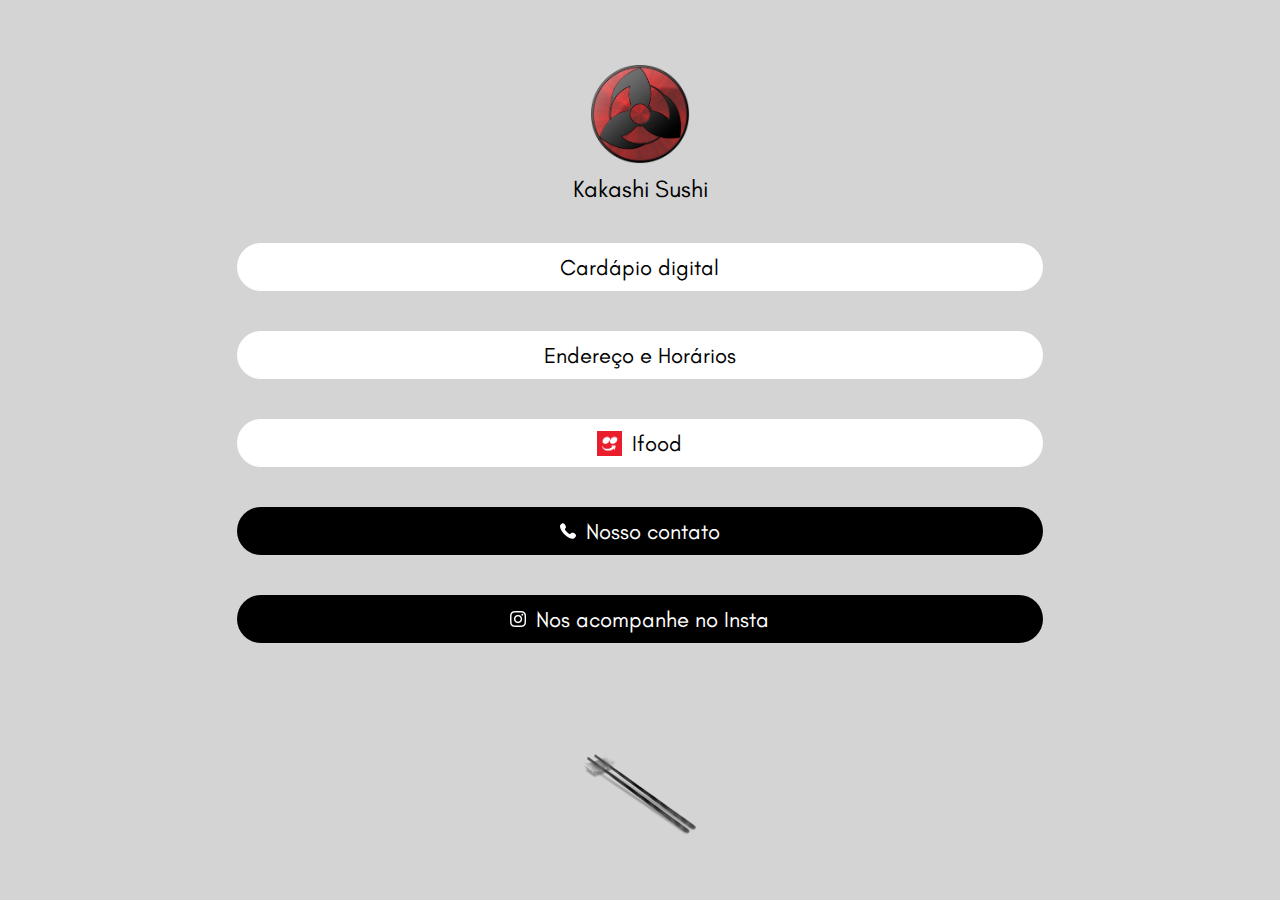
<file: index.html>
<!DOCTYPE html>
<html lang="pt-br">
<head>
    <meta charset="UTF-8">
    <meta name="viewport" content="width=device-width, initial-scale=1.0">
    <link rel="stylesheet" href="style.css">
    <link rel="shortcut icon" href="imgs/logo.png" type="image/x-icon">
    <title>Kakashi Sushi</title>
</head>
<body>
    <div class="bio">
        <div class="logo">
            <img src="imgs/logo.png" alt="Logo" class="logo-img">
            <p>Kakashi Sushi</p>
        </div>
        <div class="cards">
            <div class="card white"><a href="https://kakashisushi.netlify.app/cardapio.html" class="white">Cardápio digital</a></div>
            <div class="card white"><a href="https://kakashisushi.netlify.app/address.html" class="white">Endereço e Horários</a></div>
            <div class="card white"><a href="https://www.ifood.com.br/delivery/sao-paulo-sp/kakashi-sushi-jaguare" class="white"><img src="imgs/ifood.png" width="25px" style="background-color: transparent;"> Ifood</a></div>
            <div class="card brown"><a href="https://wa.me/5511984484117" class="brown"><img src="imgs/telefone.png" style="background-color: transparent;"> Nosso contato</a></div>
            <div class="card brown"><a href="https://www.instagram.com/kakashi_sushi01/" class="brown"><img src="imgs/instagram.png" style="background-color: transparent;"> Nos acompanhe no Insta</a></div>
        </div>
        <img src="imgs/bambu.png" alt="bambu" class="bambu"> 
    </div>
</body>
</html>
</file>
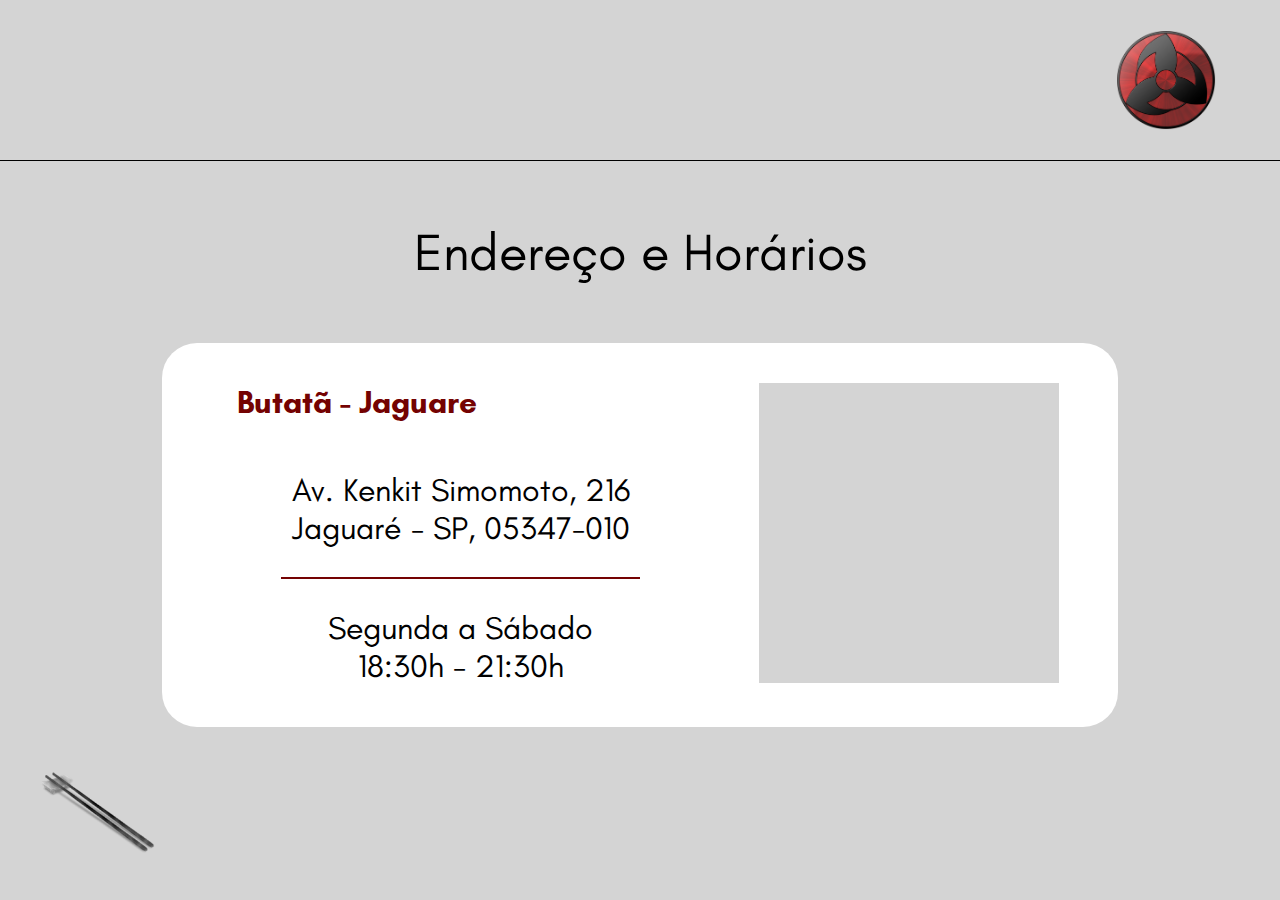
<file: address.html>
<!DOCTYPE html>
<html lang="pt-br">
<head>
    <meta charset="UTF-8">
    <meta name="viewport" content="width=device-width, initial-scale=1.0">
    <link rel="stylesheet" href="style.css">
    <link rel="shortcut icon" href="imgs/bambu.png" type="image/x-icon">
    <title>Kakashi Sushi</title>
</head>
<body>
    <div class="address">
        <div class="logo-address">
            <img src="imgs/logo.png" alt="Logo" class="logo-img">
        </div>
        <div class="whiteline"></div>
        <p class="title-address">Endereço e Horários</p>
        <div class="card-address">
            <div class="right">
                <p>Butatã - Jaguare</p>
                <div class="info-address">
                    <p>Av. Kenkit Simomoto, 216<br>   
                        Jaguaré - SP, 05347-010</p>
                    <div class="brownline"></div>
                        <p>Segunda a Sábado<br>
                            18:30h - 21:30h</p>
                </div>
            </div>
            <div class="left">
                <iframe src="https://www.google.com/maps/embed?pb=!1m18!1m12!1m3!1d1828.720568882703!2d-46.740026461121495!3d-23.55259489470147!2m3!1f0!2f0!3f0!3m2!1i1024!2i768!4f13.1!3m3!1m2!1s0x94ce5604cfe187a9%3A0x4c4e7f417732485f!2sAv.%20Kenkiti%20Simomoto%2C%20216%20-%20Jaguar%C3%A9%2C%20S%C3%A3o%20Paulo%20-%20SP%2C%2005347-010!5e0!3m2!1sen!2sbr!4v1692985417457!5m2!1sen!2sbr" width="300" height="300" style="border:0;" allowfullscreen="" loading="lazy" referrerpolicy="no-referrer-when-downgrade"></iframe></iframe>
            </div>
        </div>
        <div>
            <img src="imgs/bambu.png" alt="bambu" class="bambu-address">
        </div>
    </div>
</body>
</html>
</file>
<file: style.css>
@font-face {
    font-family: 'GlaRegular';
    src: url('fonts/GlacialIndifference-Regular.otf') format('opentype');
    font-weight: 300;
    font-style: light;
}
@font-face {
    font-family: 'GlaBold';
    src: url('fonts/GlacialIndifference-Bold.otf') format('opentype');
    font-weight: bold;
}
*{
    margin: 0px;
    padding: 0px;
    text-decoration: none;
    background: #D4D4D4;
}
*::selection{
    background-color: #ffffff15;
}
.bio{
    display: flex;
    align-items: center;
    justify-content: center;
    flex-direction: column;
    margin: auto;
    width: 70%;
}
.logo{
    margin-top: 5vw;    
    display: flex;
    align-items: center;
    justify-content: center;
    flex-direction: column;
    color: #000;
    font-family: 'GlaRegular';
    font-size: 24px;
}
.logo img{
    width: 100px;
    height: 100px;
    margin-bottom: 10px;
}
.cards{
    font-family: 'GlaRegular';
    width: 100%;
    display: flex;
    align-items: center;
    justify-content: center;
    flex-direction: column;
}
.card{
    cursor: pointer;
    width: 90%;
    height: 48px;
    display: flex;
    align-items: center;
    justify-content: center;
    flex-direction: column;
    border-radius: 30px;
    margin-top: 40px;
    transition: 0.5s;
}
.white{
    background-color: #FFF;
    color: #000;
    font-family: 'GlaRegular';
    font-size: 22px;
}
.white a,.brown a{
    transition: 0.5s;
    background-color: transparent;
}
.card a{
    display: flex;
    align-items: center;
    justify-content: center;
}
.card a img{
    margin-right: 10px;
}
.white:hover{
    background-color: #ebe9e9;
}
.brown{
    background: #000000;
    color: #ffffff;
    font-family: 'GlaRegular';
    font-size: 22px;
}
.brown:hover{
    background-color: #2d2d2d;
}
.bambu{
    position: absolute;
    bottom: 5%;
    width: 120px;
    height: 120px;
}
@media (max-width: 950px){
    .bio{
        display: flex;
        align-items: center;
        justify-content: center;
        flex-direction: column;
        margin: auto;
        width: 90%;
    }

}
@media (max-width: 450px){
    .bio{
        display: flex;
        align-items: center;
        justify-content: center;
        flex-direction: column;
        margin: auto;
        width: 100%;
    }

}
@media (max-height: 670px){
    .bambu{
        position: absolute;
        bottom: 0%;
        width: 61px;
        height: 76px;
    }
}
@media (max-height: 870px){
    .bambu{
        display: none;
    }
}
/*Address*/
.address{
    display: flex;
    align-items: center;
    justify-content: center;
    flex-direction: column;
}
.logo-address{   
    display: flex;
    margin: 30px auto;
    width: 90%;
    align-items: end;
    justify-content: center;
    flex-direction: column;
    color: #FFF;
    font-family: 'GlaRegular';
    font-size: 22px;
}
.logo-address img{
    width: 100px;
    height: 100px;  
}
.whiteline{
    height: 1px;
    width: 100%;
    background-color: #000;
}
.title-address{
    transition: 1s;
    margin: 60px 0px;
    color: #000;
    font-family: 'GlaRegular';
    font-size: 52px;
}

.card-address{
    transition: 1s;
    width: 45%;
    background-color: #FFF;
    border-radius: 35px;
    display: flex;
    justify-content: space-around;
    padding: 40px 30px;
}
.right,.width{
    display: flex;
    flex-direction: column;
    width: 50%;
    background: transparent;
}
.right{
    padding: 0px 15px;
}
.left{
    background-color: transparent;
}
.width{
    display: flex;
    flex-direction: column;
    width: 50%;
}
.info-address{
    display: flex;
    align-items: center;
    justify-content: center;
    flex-direction: column;
    background: transparent;
}
.card-address .right .info-address,.card-address .right .info-address p {
    background-color: transparent;
    color: #000;
    font-family: 'GlaRegular';
}
.card-address .right p:first-child:not(.card-address .right .info-address p:first-child){
    background-color: transparent;
    font-family: 'GlaBold';
    color: rgb(116, 2, 2);
    font-size: 3.5vh;
    margin-bottom: 50px;

}
.card-address .right .info-address p{
    font-size: 32px;
    text-align: center;
}
.brownline{
    height: 2px;
    width: 80%;
    background-color: rgb(116, 2, 2);
    margin: 30px 0px;
}
.bambu-address{
    position: absolute;
    bottom: 3%;
    left: 3%;
    width: 120px;
    height: 120px;
}

@media (max-width: 1600px){
    .card-address{
        width: 60%;
        background-color: #FFF;
        border-radius: 35px;
        display: flex;
        justify-content: space-around;
        padding: 40px 30px;
    }
}

@media (max-width: 1300px){
    .card-address{
        width: 70%;
        background-color: #FFF;
        border-radius: 35px;
        display: flex;
        justify-content: space-around;
        padding: 40px 30px;
    }
}
@media (max-width: 1050px){
    .card-address{
        width: 80%;
        background-color: #FFF;
        border-radius: 35px;
        display: flex;
        justify-content: space-around;
        padding: 40px 30px;
    }
}

@media (max-width: 750px){
    .right,.left{
        width: 80%;
        display: flex;
        align-items: center;
        justify-content: center;
        text-align: center;
    }
    .card-address .right p:first-child:not(.card-address .right .info-address p:first-child) {
    margin: 15px;
    }
    .title-address{
        margin: 10px 0px;
        color: #000;
        font-family: 'GlaRegular';
        font-size: 32px;
    }
    .card-address .right .info-address p {
        font-size: 18px;
    }
    .card-address{
        width: 100%;
        background-color: #FFF;
        border-radius: 0px;
        display: flex;
        justify-content: center;
        align-items: center;
        flex-direction: column;
        padding: 10px 20px;
    }
    .left{
        margin: 20px 0px;
    }
    .whiteline{
        display: none;
    }
    .logo-address{   
        display: flex;
        margin: 10px auto;
        width: 90%;
        align-items: center;
        justify-content: center;
        flex-direction: column;
        color: #FFF;
        font-family: 'GlaRegular';
        font-size: 22px;
    }
    .bambu-address{
        display: none;
    }
    .brownline{
        height: 1.5px;
        width: 100%;
        background-color: #6D4B49;
        margin: 15px 0px;
    }
}

@media (max-width: 450px){
    .bambu-address{
        display: none;
    }
}
/*Cardápio*/
::-webkit-scrollbar {
    display: none;
}

.cardapio{
    display: flex;
    font-family: 'GlaRegular';
    
}
.cardapio-side{
    width: 50%;
    padding: 1vw 3vw 0;
    margin-bottom: 50px;
}
.cardapio-title{
    font-size: 44px;
    margin-bottom: 30px;
    margin-top: 30px;
}
.cardapio-information{
    margin-top: 20px;
    border-bottom: #2d2d2d 3px solid;
}
.cardapio-produto{
    font-size: 27px;
    display: flex;
    align-items: top;
    justify-content: space-between;
    margin-bottom: 15px;
}
.cardapio-values{
    font-size: 27px;
    display: flex;
    align-items: top;
    margin-bottom: 15px;
}
.cardapio-values p{
    margin-left: 10px;
}
.cardapio-desc{
    margin: 5px 10px 20px 10px;
    font-style: italic;
    color: #380707b1;
}
.body-cardapio::selection{
    background-color: #000000fd;
}
.cardapi-logo{
    font-size: 32px;
}
@media (max-width: 750px){
    .cardapio{
        display: block;
    }
    .cardapio-information{
        border-bottom: #2d2d2d 2px solid;
    }
    .cardapio-side{
        margin: auto;
        width: 90%;
        padding: 5px;
        margin-bottom: 0px;
    }
    .cardapio-side:last-child{
        margin-bottom: 50px;
    }
    .cardapio-produto,.cardapio-values{
        font-size: 20px;
    }
}
</file>
